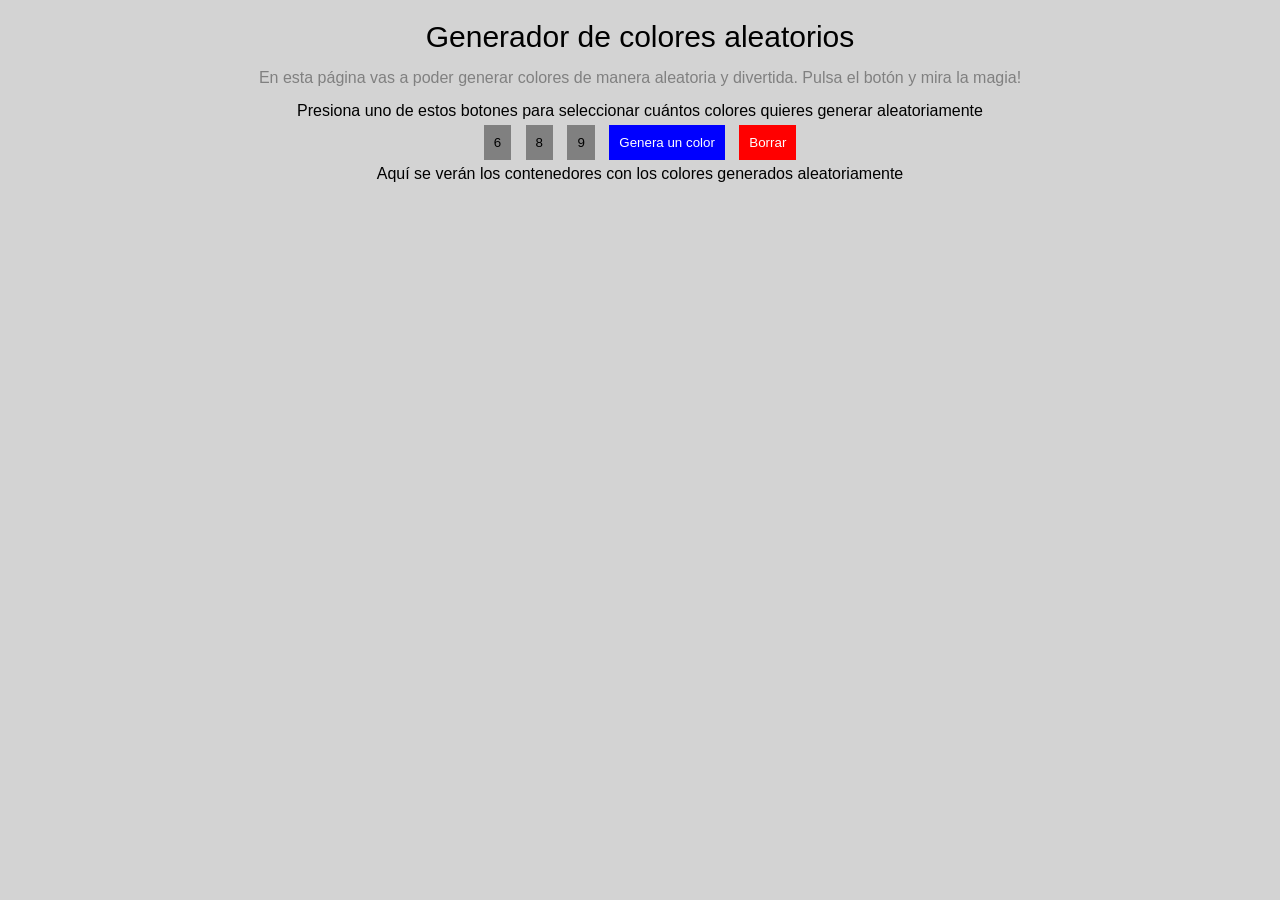
<file: index.html>
<!doctype html>
<html lang="en">
  <head>
    <meta charset="UTF-8" />
    <meta name="viewport" content="width=device-width, initial-scale=1.0" />
    <link rel="stylesheet" href="./style.css" />
    <title>Generador de colores aleatorios</title>
  </head>
  <body>
    <header>Generador de colores aleatorios</header>
    <p>
      En esta página vas a poder generar colores de manera aleatoria y
      divertida. Pulsa el botón y mira la magia!
    </p>
    <div>
      Presiona uno de estos botones para seleccionar cuántos colores quieres
      generar aleatoriamente
    </div>
    <button id="boton-seis-colores" class="boton-generar-contenedor">6</button>
    <button id="boton-ocho-colores" class="boton-generar-contenedor">8</button>
    <button id="boton-nueve-colores" class="boton-generar-contenedor">9</button>
    <button id="botonPrincipal">Genera un color</button>
    <button id="borrar-contenedores-de-colores">Borrar</button>
    <div>
      Aquí se verán los contenedores con los colores generados aleatoriamente
      <div id="espacio-contenedores-colores"></div>
    </div>
    <script src="script.js"></script>
  </body>
</html>
</file>
<file: style.css>
body {
  font-family: Arial;
  background-color: lightgray;
  color: black;
  text-align: center;
  margin: 20px;
}

header {
  font-size: 30px;
  color: black;
  margin-bottom: 15px;
}

p {
  color: gray;
  font-size: 16px;
  margin: 15px;
}

button {
  background-color: blue;
  color: white;
  padding: 10px;
  border: none;
  margin: 5px;
}

button:hover {
  background-color: darkblue;
}

.boton-generar-contenedor {
  background-color: gray;
  color: black;
}

#botonPrincipal {
  background-color: blue;
  color: white;
}

#borrar-contenedores-de-colores {
  background-color: red;
  color: white;
}

#espacio-contenedores-colores {
  display: flex;
  flex-wrap: wrap;
  margin: 20px;
}

.contenedor-color {
  background-color: white;
  width: 200px;
  height: 150px;
  border: 1px solid black;
  margin: 10px;
  padding: 10px;
  color: black;
}
</file>
